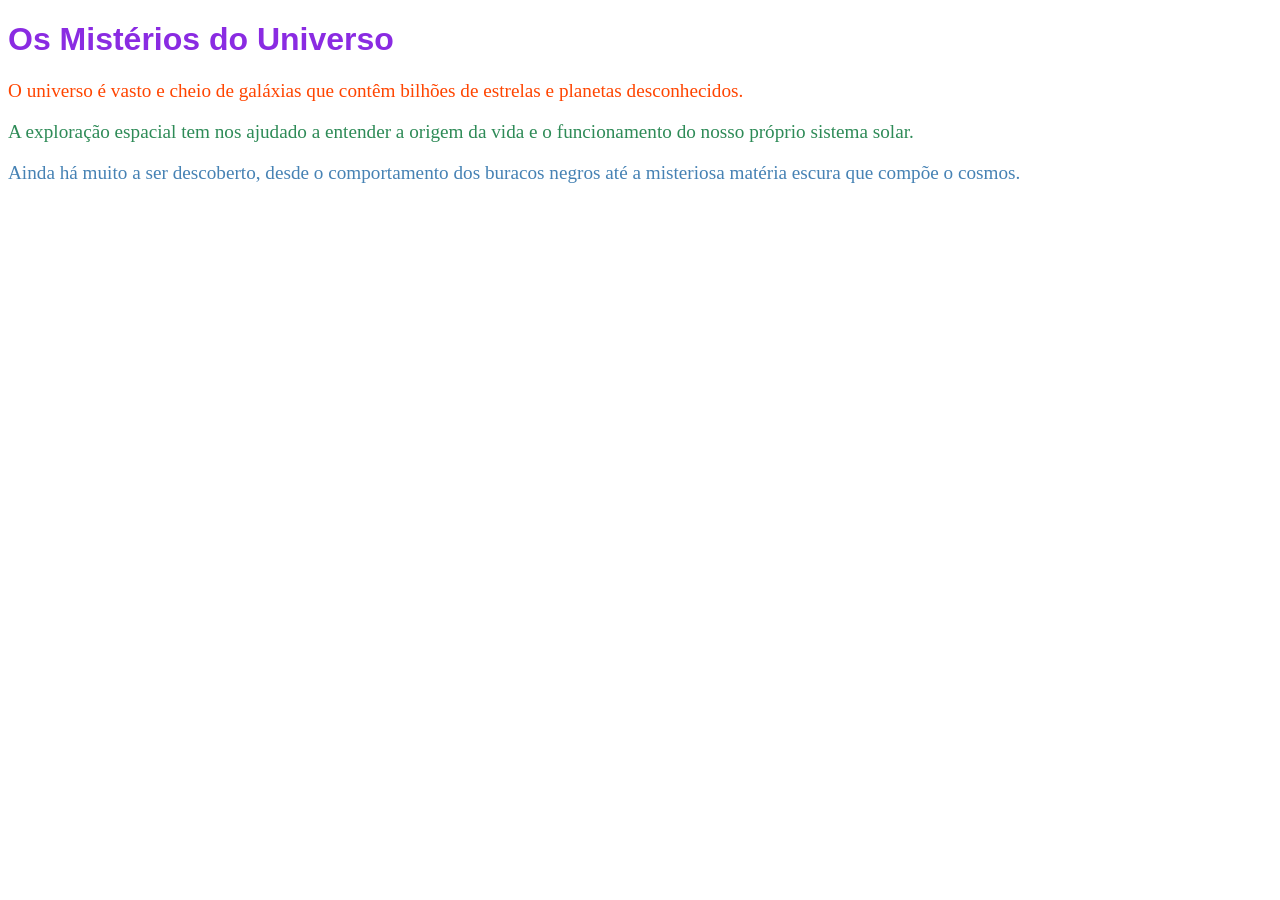
<file: index.html>
<!DOCTYPE html>
<html lang="pt-br">
<head>
    <meta charset="UTF-8">
    <meta name="viewport" content="width=device-width, initial-scale=1.0">
    <title>Exploração Espacial</title>
    <link rel="stylesheet" href="style.css">
</head>
<body>
    <h1>Os Mistérios do Universo</h1>
    
    <p id="paragrafo1">O universo é vasto e cheio de galáxias que contêm bilhões de estrelas e planetas desconhecidos.</p>
    
    <p id="paragrafo2">A exploração espacial tem nos ajudado a entender a origem da vida e o funcionamento do nosso próprio sistema solar.</p>
    
    <p id="paragrafo3">Ainda há muito a ser descoberto, desde o comportamento dos buracos negros até a misteriosa matéria escura que compõe o cosmos.</p>
</body>
</html>
</file>
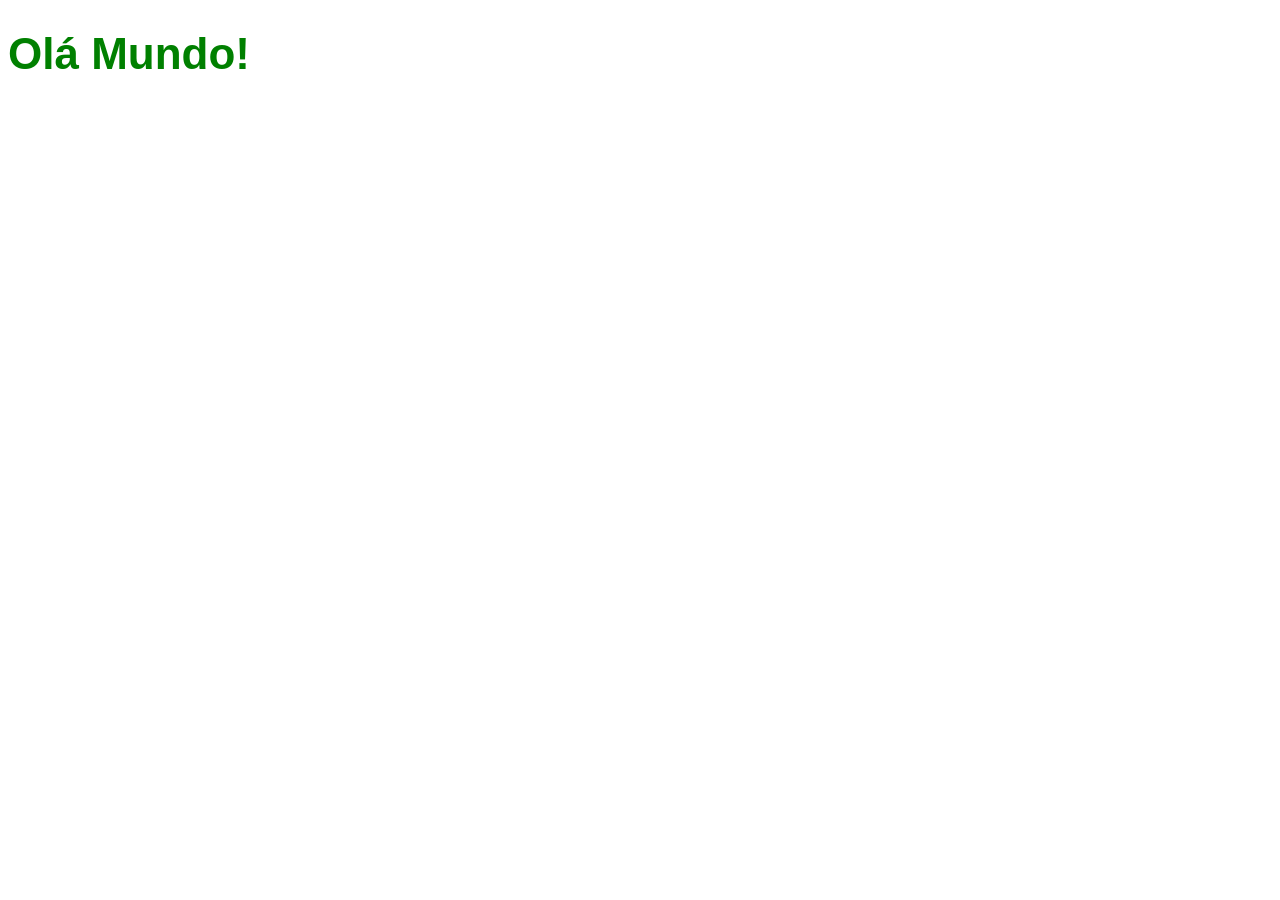
<file: pratica01exercicio03.html>
<!DOCTYPE html>
<html lang="en">
<head>
    <meta charset="UTF-8">
    <meta name="viewport" content="width=device-width, initial-scale=1.0">
    <title>Pratica 01 - Exercicio 03</title>

    <style>
        h1 {
            color: green;
            font-size: 44px;
            font-family: Arial, Helvetica, sans-serif;
        }
    </style>

</head>
<body>
    <h1>Olá Mundo!</h1>
</body>
</html>
</file>
<file: style.css>
h1 {
    color: #8A2BE2;
    font-family: Arial, sans-serif;
}

#paragrafo1 {
    color: #FF4500;
    font-size: 1.2rem;
}

#paragrafo2 {
    color: #2E8B57;
    font-size: 1.2rem;
}

#paragrafo3 {
    color: #4682B4;
    font-size: 1.2rem;
}
</file>
